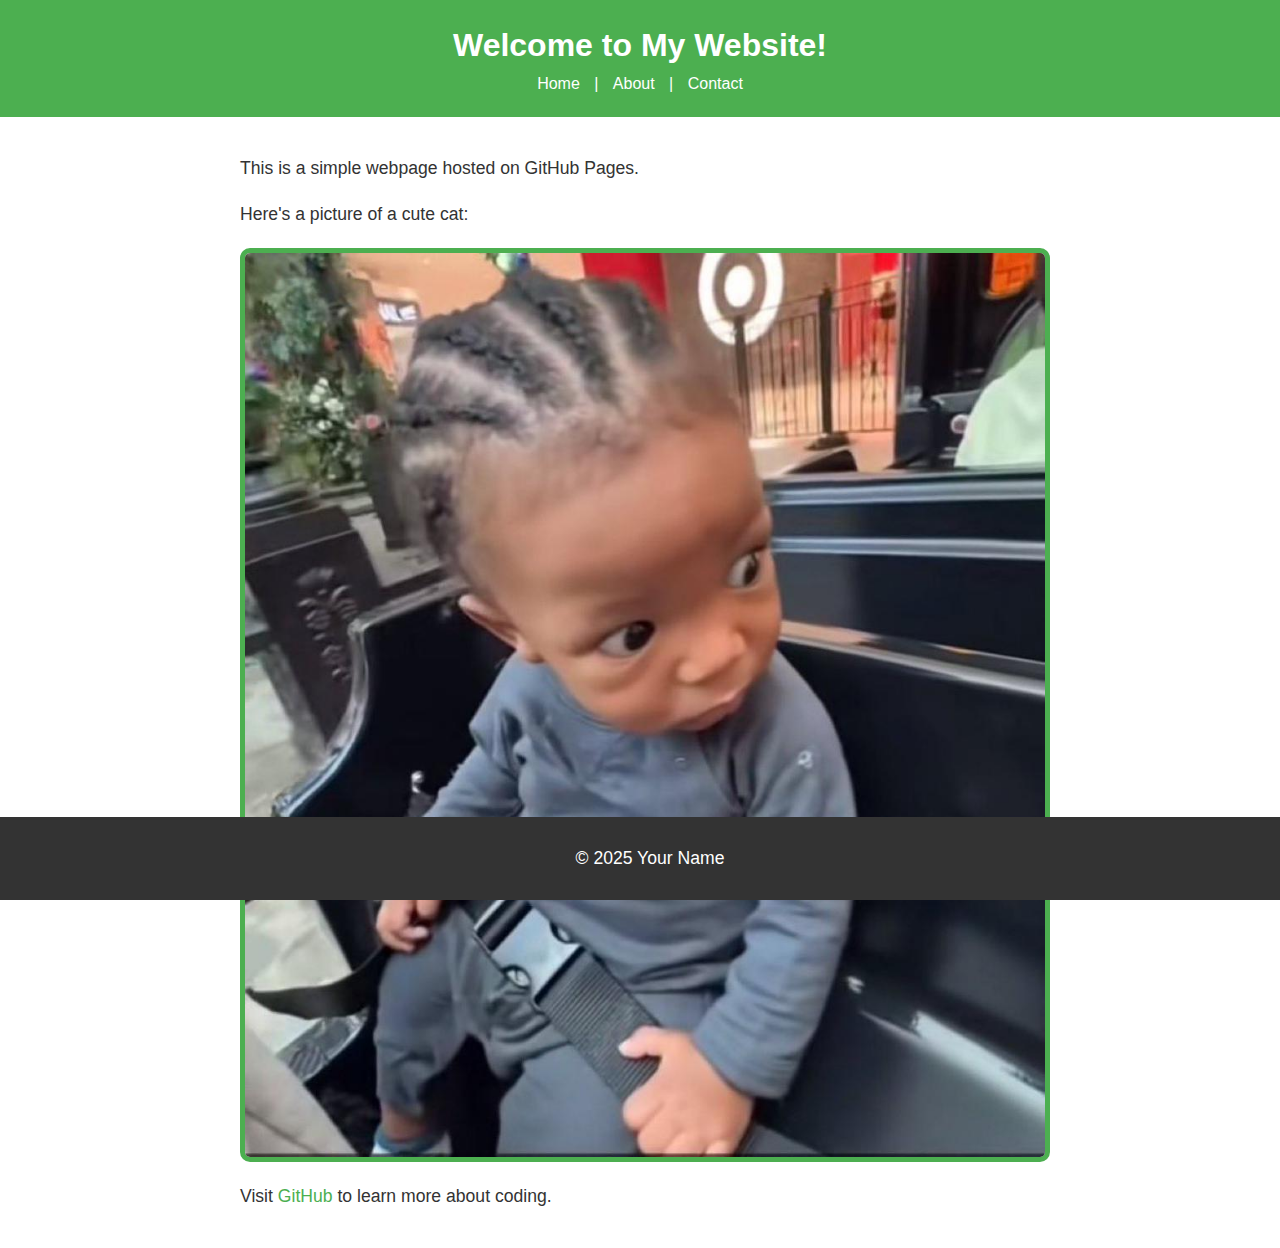
<file: index.html>
<!DOCTYPE html>

<html lang="en">

<head>

<meta charset="UTF-8">

<meta name="viewport" content="width=device-width, initial-scale=1.0">

<title>My First GitHub Page</title>

<link rel="stylesheet" href="styles.css">

</head>

<body>

<header>

<h1>Welcome to My Website!</h1>
<nav>

<a href="index.html">Home</a> |

<a href="about.html">About</a> |

<a href="contact.html">Contact</a>

</nav>
</header>


<main>

<p>This is a simple webpage hosted on GitHub Pages.</p>

<p>Here's a picture of a cute cat:</p>

<img src="IMG-20240902-WA0024.jpg" alt="A cute kitten">


<p>Visit <a href="https://github.com">GitHub</a> to learn more about coding.</p>

</main>


<footer>

<p>&copy; 2025 Your Name</p>

</footer>

</body>

</html>
</file>
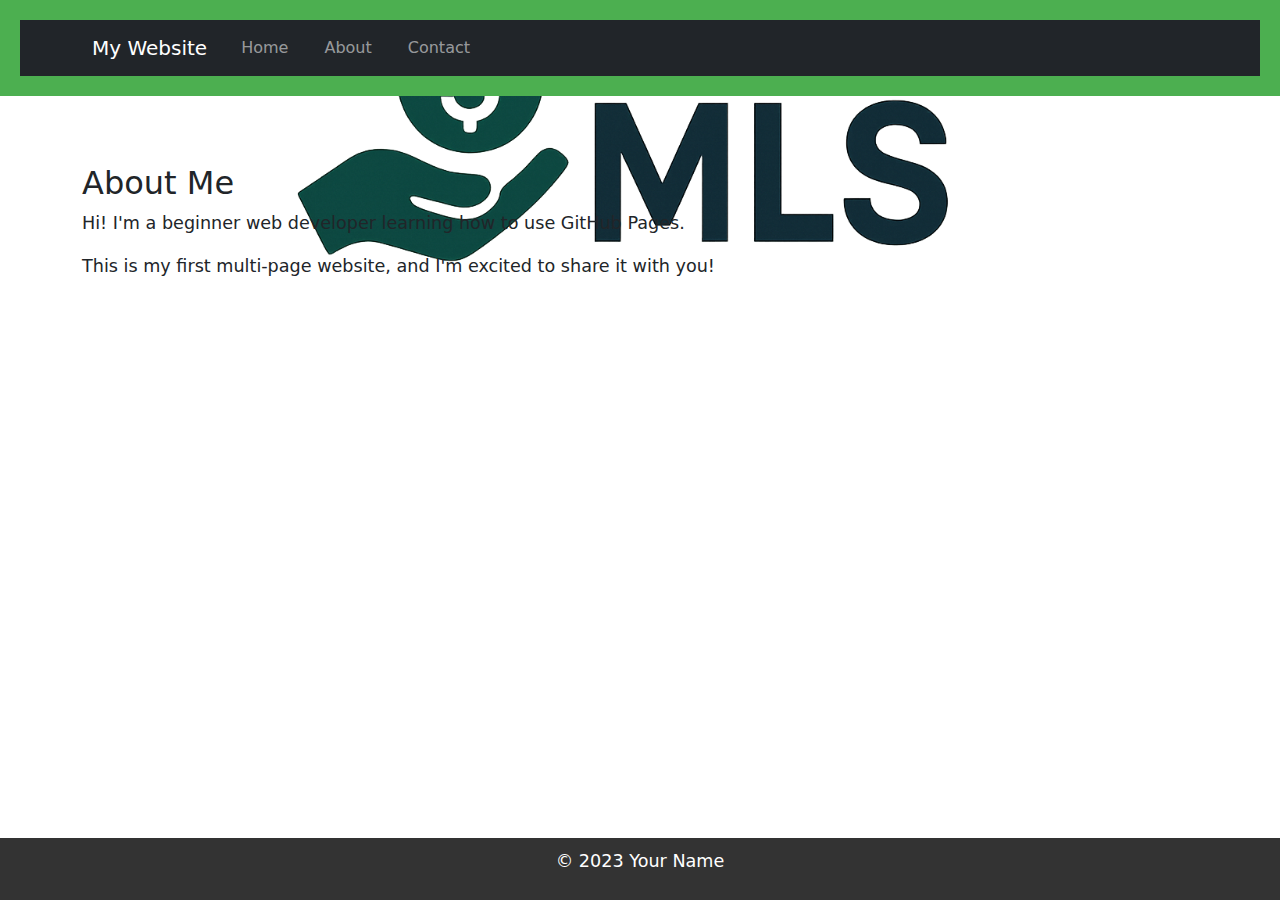
<file: about.html>
<!DOCTYPE html>

<html lang="en">

<head>

<meta charset="UTF-8">

<meta name="viewport" content="width=device-width, initial-scale=1.0">

<title>About Me</title>

<link rel="stylesheet" href="styles.css">

<!-- Bootstrap CSS --> 

<link href="https://cdn.jsdelivr.net/npm/bootstrap@5.3.0/dist/css/bootstrap.min.css" rel="stylesheet"> 

</head>

<body>

<header> 

    <nav class="navbar navbar-expand-lg navbar-dark bg-dark"> 

        <div class="container"> 

            <a class="navbar-brand" href="index.html">My Website</a> 

            <button class="navbar-toggler" type="button" data-bs-toggle="collapse" data-bs-target="#navbarNav"> 

                <span class="navbar-toggler-icon"></span> 

            </button> 

            <div class="collapse navbar-collapse" id="navbarNav"> 

                <ul class="navbar-nav"> 

                    <li class="nav-item"> 

                        <a class="nav-link" href="index.html">Home</a> 

                    </li> 

                    <li class="nav-item"> 

                        <a class="nav-link" href="about.html">About</a> 

                    </li> 

                    <li class="nav-item"> 

                        <a class="nav-link" href="contact.html">Contact</a> 

                    </li> 

                </ul> 

            </div> 

        </div> 

    </nav> 

</header> 

<main class="container my-5"> 

    <h2>About Me</h2> 

    <p>Hi! I'm a beginner web developer learning how to use GitHub Pages.</p> 

    <p>This is my first multi-page website, and I'm excited to share it with you!</p> 

</main> 


<footer>

<p>&copy; 2023 Your Name</p>

</footer>

<!-- Bootstrap JS and dependencies --> 

<script src="https://cdn.jsdelivr.net/npm/@popperjs/core@2.11.6/dist/umd/popper.min.js"></script> 

<script src="https://cdn.jsdelivr.net/npm/bootstrap@5.3.0/dist/js/bootstrap.min.js"></script> 

</body>

</html>
</file>
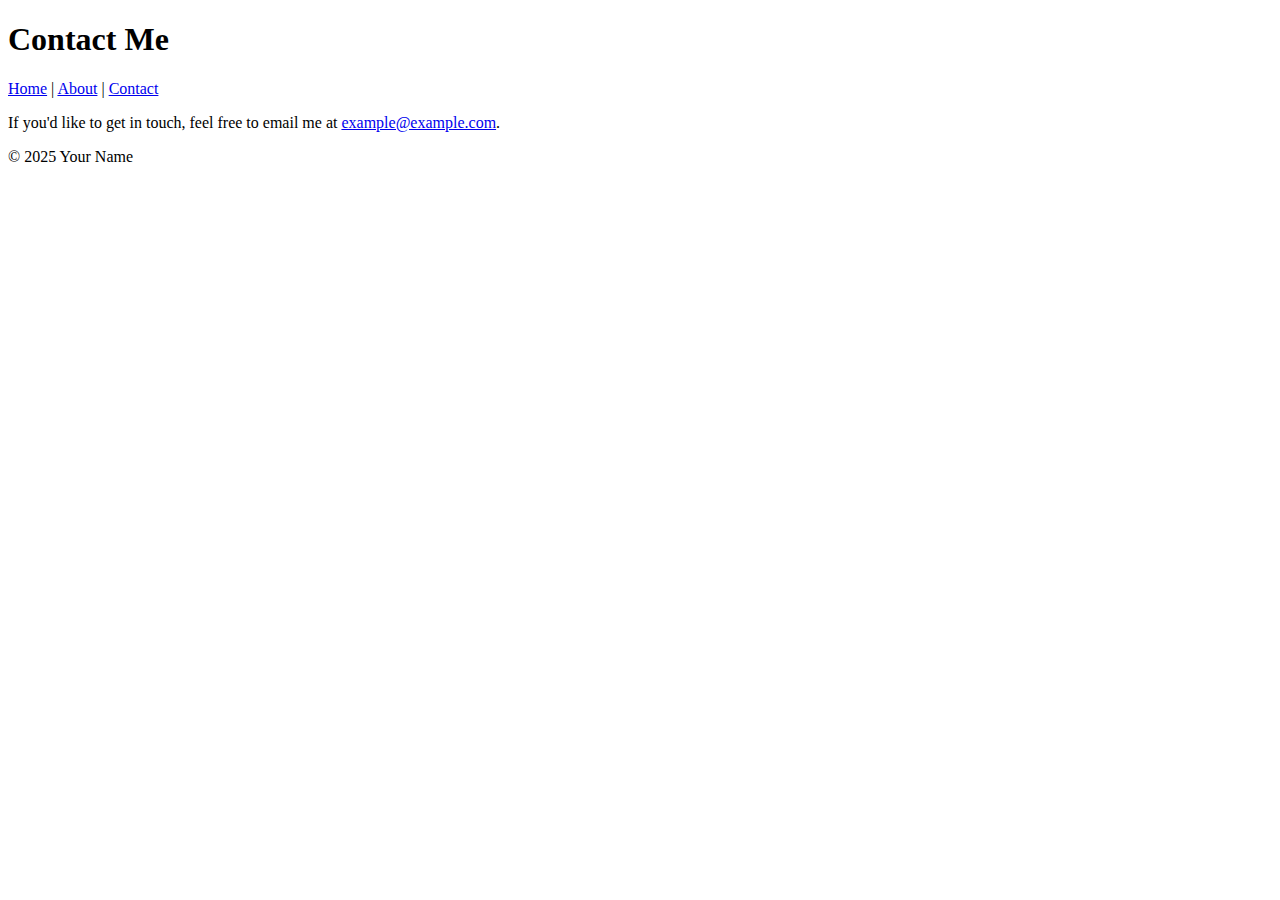
<file: contact.html>
<!DOCTYPE html>

<html lang="en">

<head>

<meta charset="UTF-8">

<meta name="viewport" content="width=device-width, initial-scale=1.0">

<title>Contact Me</title>

</head>

<body>

<header>

<h1>Contact Me</h1>

<nav>

<a href="index.html">Home</a> |

<a href="about.html">About</a> |

<a href="contact.html">Contact</a>

</nav>

</header>


<main>

<p>If you'd like to get in touch, feel free to email me at <a href="mailto:example@example.com">example@example.com</a>.</p>

</main>


<footer>

<p>&copy; 2025 Your Name</p>

</footer>

</body>

</html>
</file>
<file: styles.css>
body {

font-family: Arial, sans-serif;

color: #333;

  background-image: url('Mogende loan service logo.png'); /* path to your image */
  background-size: 800px auto;  /* fixed width, auto height */
  background-position: center;  /* keeps image centered */
  background-repeat: no-repeat; /* prevents tiling */



margin: 0;

padding: 0;

line-height: 1.6;

}

header {

background-color: #4CAF50;

color: white;

padding: 20px;

text-align: center;

}


header h1 {

margin: 0;

}


nav a {

color: white;

text-decoration: none;

margin: 0 10px;

}


nav a:hover {

text-decoration: underline;

}

main {

padding: 20px;

max-width: 800px;

margin: 0 auto;

}


main img {

max-width: 100%;

height: auto;

display: block;

margin: 20px 0;

}

footer {

background-color: #333;

color: white;

text-align: center;

padding: 10px;

position: fixed;

bottom: 0;

width: 100%;

}

p {

font-size: 1.1em;

}


a {

color: #4CAF50;

text-decoration: none;

}


a:hover {

text-decoration: underline;

}

img {

border: 5px solid #4CAF50;

border-radius: 10px;

main a[href^="mailto:"] {

color: #ff5722;

font-weight: bold;

}
</file>
